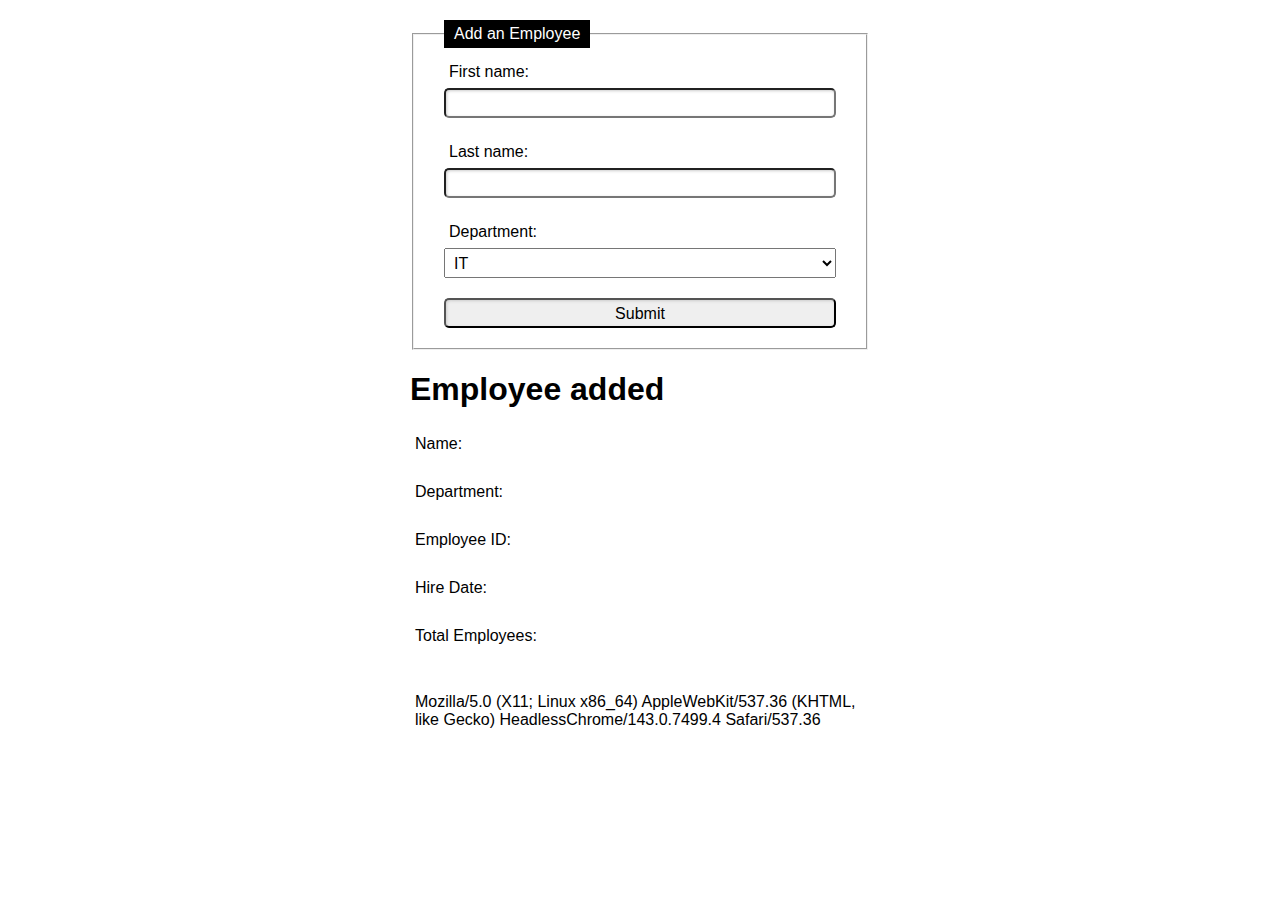
<file: index.html>
<!DOCTYPE html>
<html lang="en">
  <head>
    <meta charset="utf-8" />
    <link rel="stylesheet" href="styles.css" />
    <title>index</title>
  </head>
  <body>
    <div id="div01">
      <form method="post" id="theForm" action="">
        <fieldset>
          <legend>Add an Employee</legend>
          <div>
            <label for="firstname">First name:</label><br />
            <input type="text" name="firstname" id="firstname" required />
          </div>
          <div>
            <label for="lastname">Last name:</label><br />
            <input type="text" name="lastname" id="lastname" required />
          </div>
          <div>
            <label for="department">Department:</label><br />
            <select name="dept">
              <option value="SA">Software Analyst</option>
              <option value="IT" selected>IT</option>
              <option value="SE">Software Engineer</option>
              <option value="WE">Web Engineer</option>
              <option value="NA">Network Administrator</option>
            </select>
          </div>
          <div>
            <input
              type="submit"
              id="button-submit"
            />
          </div>
        </fieldset>
      </form>
      <form class="output">
        <div id="out-header">
          <h1>Employee added</h1>
        </div>
        <div>
          <label id="out-name">Name:</label>
          <br />
        </div>
        <div>
          <label id="out-department">Department:</label>
          <br />
        </div>
        <div>
          <label id="out-employeeid">Employee ID:</label>
          <br />
        </div>
        <div>
          <label id="out-hiredate">Hire Date:</label>
          <br />
        </div>
        <div>
          <label id="out-totalemployees">Total Employees:</label>
          <br /><br />
        </div>
        <div>
          <label id="out-browserinfo"></label>
        </div>
      <script src="employee.js"></script>
  </body>
</html>
</file>
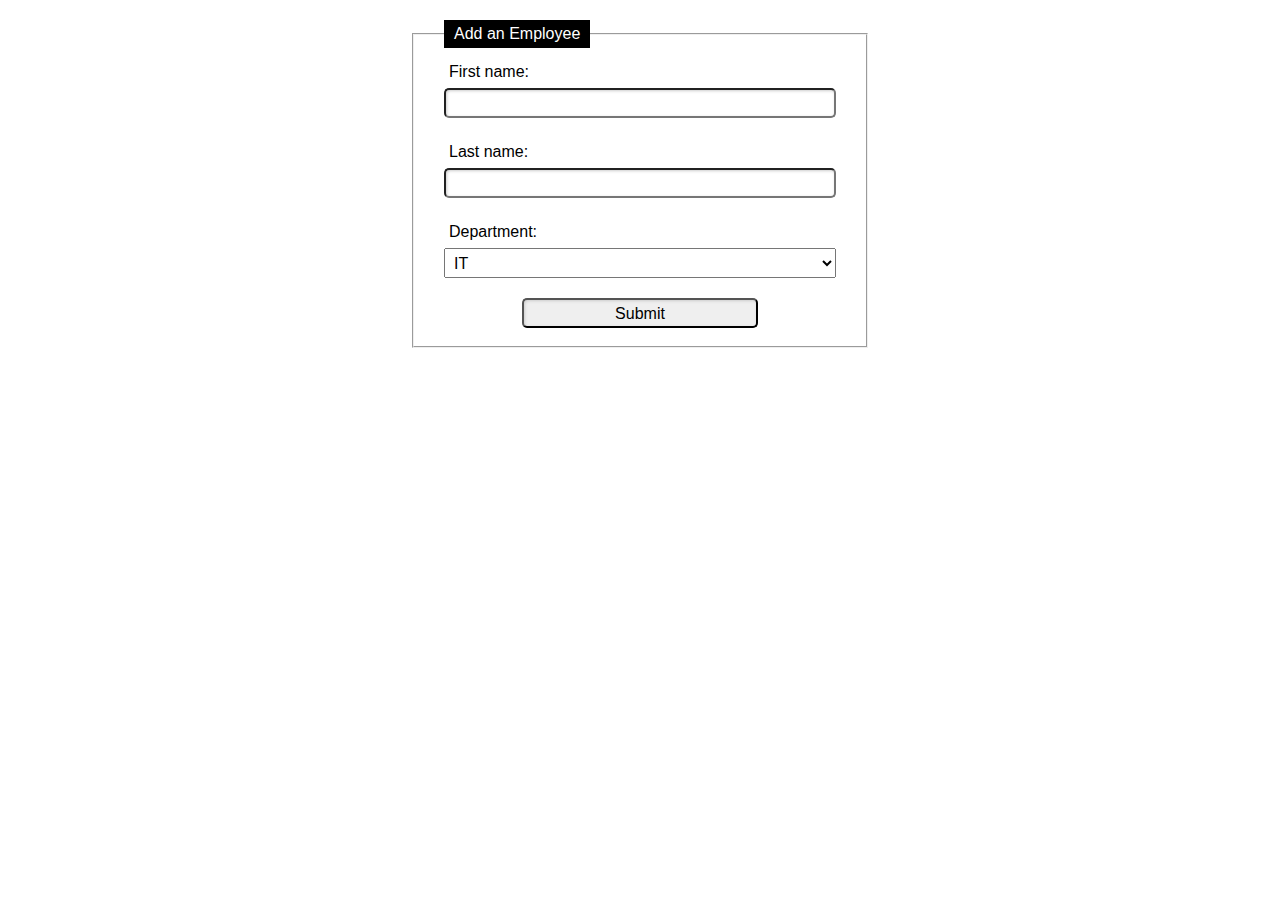
<file: HW2.html>
<!DOCTYPE html>
<html>
  <head>
    <meta charset="utf-8" />
    <link rel="stylesheet" href="styles.css" />
    <script src="employee.js"></script>
    <title>HW2</title>
  </head>
  <body>
    <div id="div01">
      <form method="post" id="employee" action="">
        <fieldset>
          <legend>Add an Employee</legend>
          <div>
            <label for="firstname">First name:</label><br />
            <input type="text" name="firstname" id="firstname" required />
          </div>
          <div>
            <label for="lastname">Last name:</label><br />
            <input type="text" name="lastname" id="lastname" required />
          </div>
          <div>
            <label>Department:</label><br />
            <select name="dept">
              <option value="SA">Software Analyst</option>
              <option value="IT" selected>IT</option>
              <option value="SE">Software Engineer</option>
              <option value="WE">Web Engineer</option>
              <option value="NA">Network Administrator</option>
            </select>
          </div>
          <input
            type="submit"
            name="submit"
            id="button"
            value="Submit"
            onclick="employEntry()"
          />
          <br />
        </fieldset>
      </form>
    </div>
    <br />
    <p id="result"></p>
  </body>
</html>
</file>
<file: styles.css>
body {
  font-family: "Josefin Sans", sans-serif;
  margin: 20px auto;
  max-width: 460px;
}
fieldset {
  padding: 10px 30px 0;
}
legend {
  display: block;
  color: white;
  background: black;
  padding: 5px 10px;
  border: none;
}
fieldset > div {
  margin-bottom: 20px;
  display: flex;
  flex-flow: row wrap;
}

button,
label,
input,
select {
  display: block;
  font-family: inherit;
  font-size: 100%;
  padding: 0;
  margin: 0;
  box-sizing: border-box;
  width: 100%;
  padding: 5px;
  height: 30px;
}

input {
  box-shadow: inset 1px 1px 3px #ccc;
  border-radius: 5px;
}
input:hover,
input:focus {
  background-color: #eee;
}
input + span {
  position: relative;
}
input:required + span::after {
  font-size: 0.7rem;
  position: absolute;
  content: "required";
  color: white;
  background-color: black;
  padding: 5px 10px;
  top: -26px;
  left: -70px;
}

#button {
  width: 60%;
  margin: 0 auto;
}
</file>
